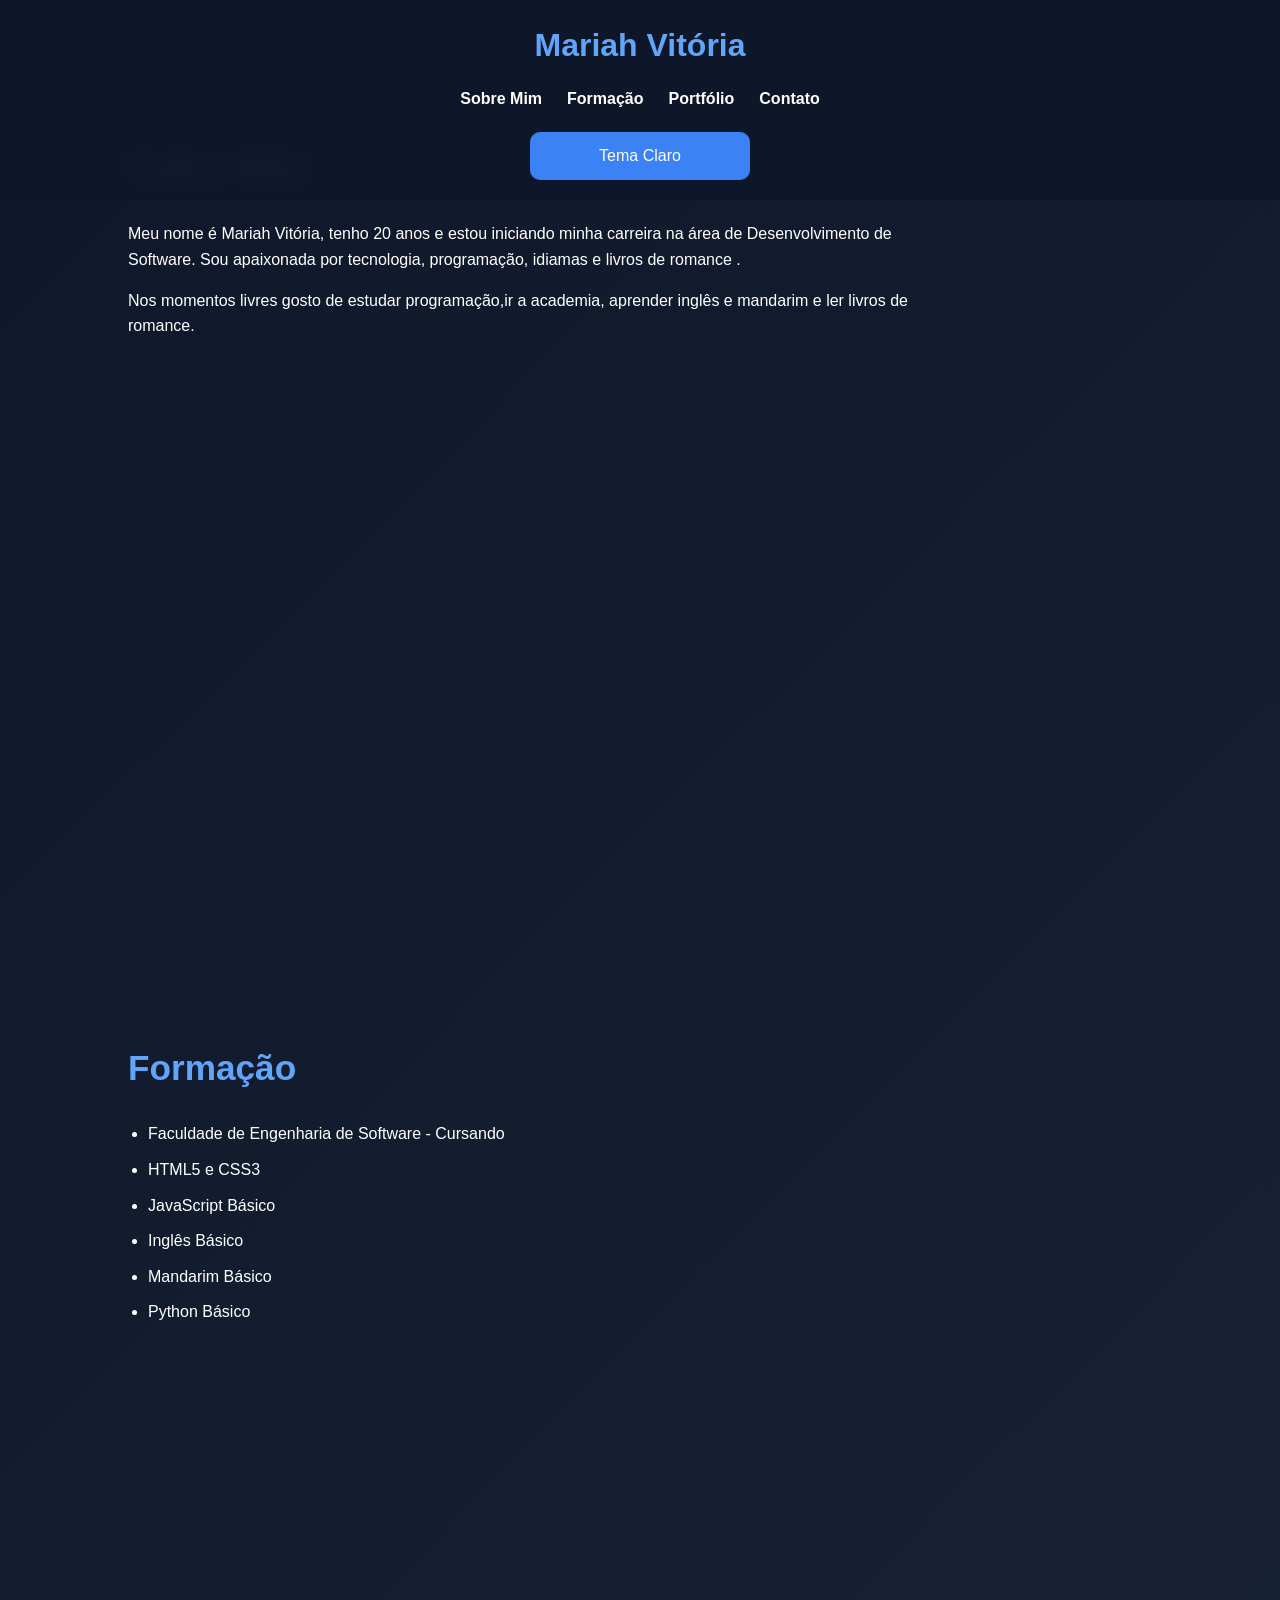
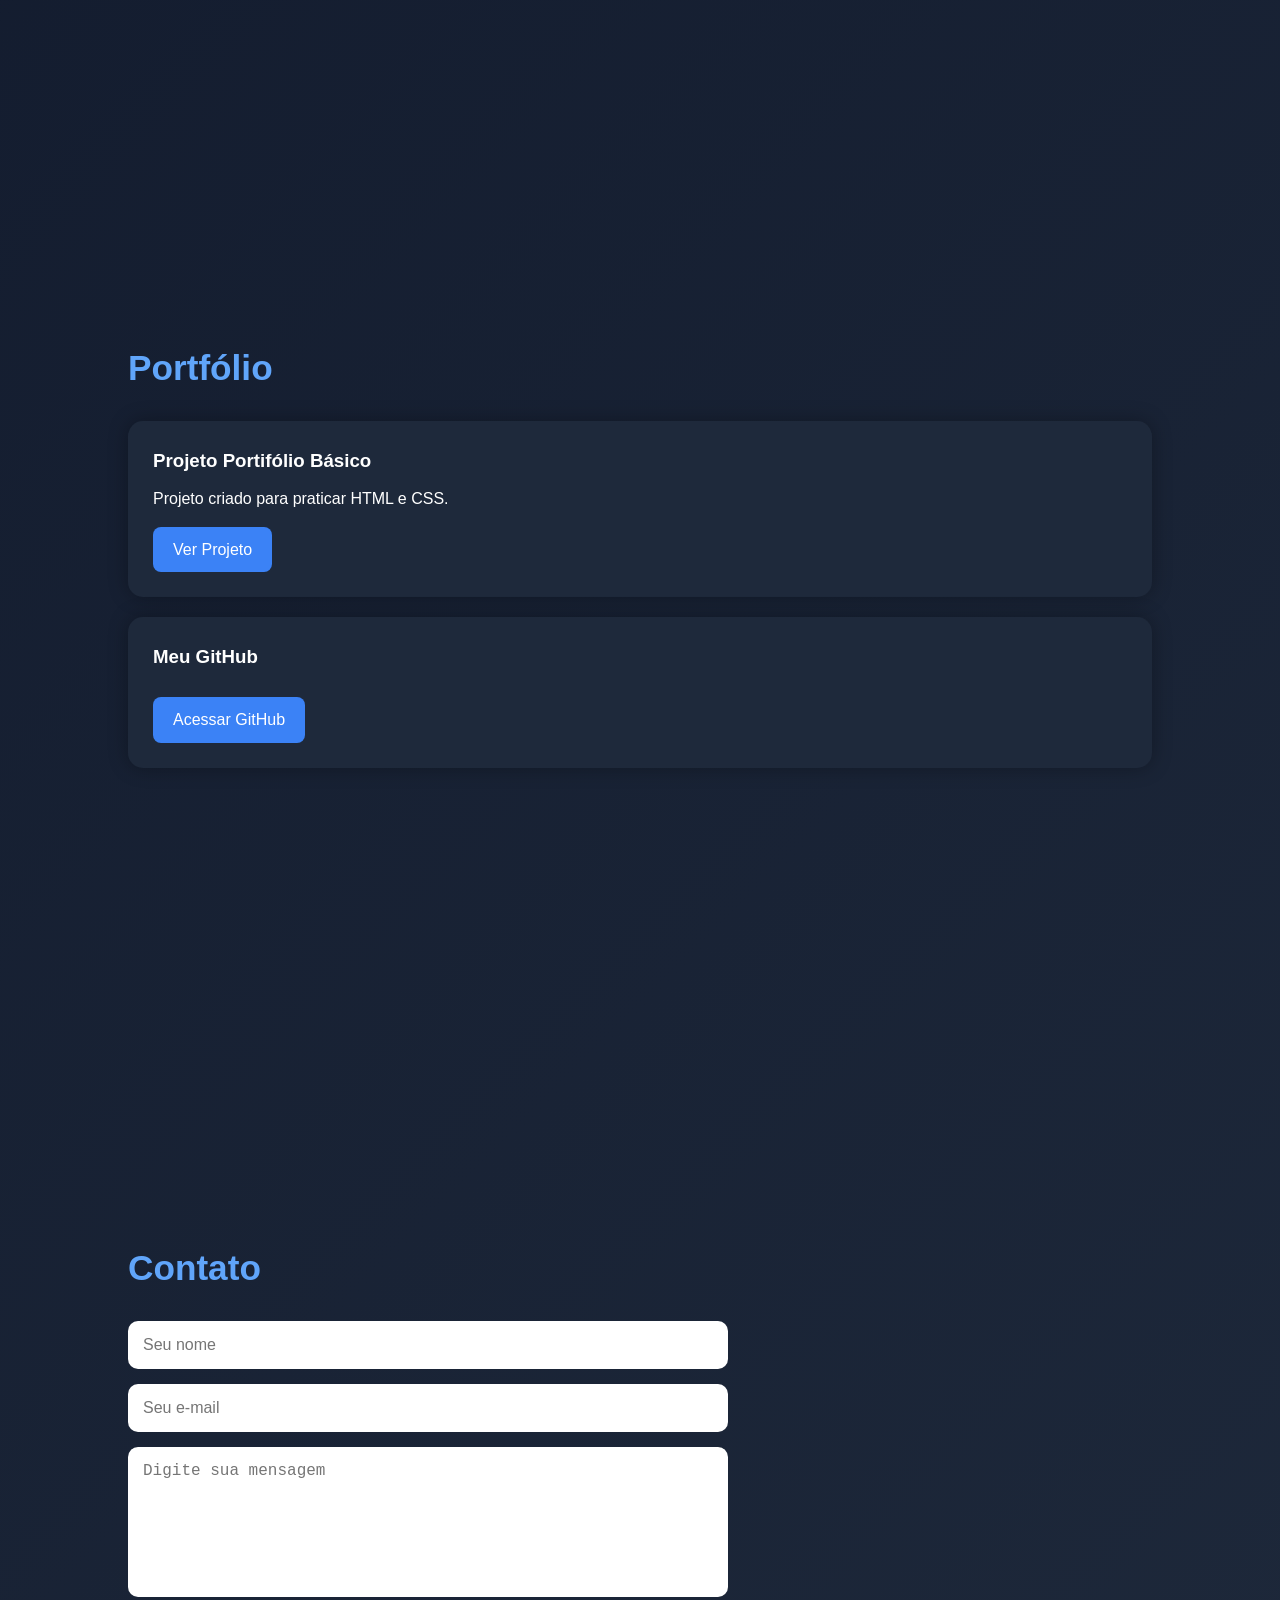
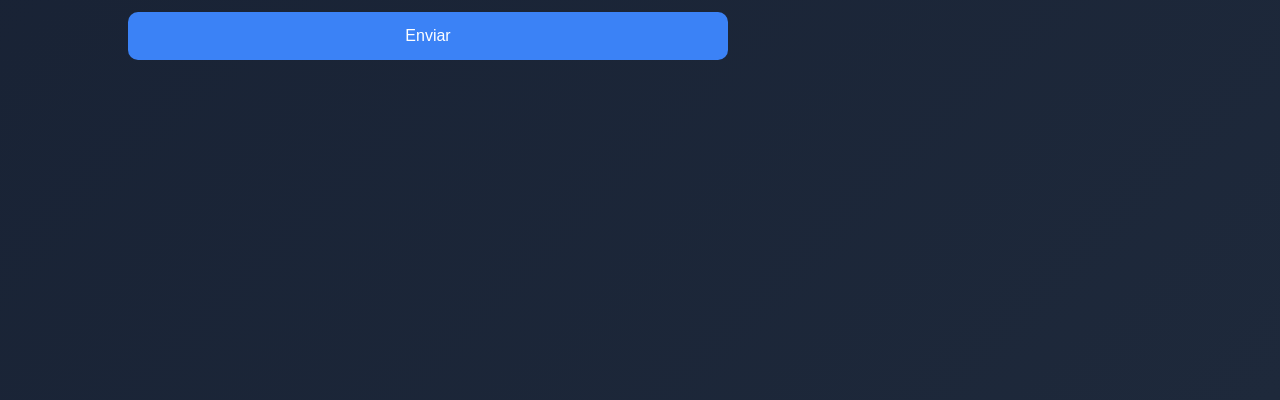
<file: index.html>
<!DOCTYPE html>
<html lang="pt-br">
<head>
    <meta charset="UTF-8">
    <meta name="viewport" content="width=device-width, initial-scale=1.0">
    <title>Portifólio - Mariah Vitória</title>
     <link rel="stylesheet" href="projeto.css">
</head>
<body>
    <header>
        <h1>Mariah Vitória</h1>

        <nav>
            <ul>
                <li><a href="#sobre">Sobre Mim</a></li>
                <li><a href="#formacao">Formação</a></li>
                <li><a href="#portfolio">Portfólio</a></li>
                <li><a href="#contato">Contato</a></li>
            </ul>
        </nav>

        <button id="temaBtn">Tema Claro</button>
    </header>

    <section id="sobre">
        <h2>Sobre Mim</h2>

        <p>
            Meu nome é Mariah Vitória, tenho 20 anos e estou iniciando minha
            carreira na área de Desenvolvimento de Software.
            Sou apaixonada por tecnologia, programação, idiamas e livros de romance .
        </p>

        <p>
            Nos momentos livres gosto de estudar programação,ir a 
            academia, aprender inglês e mandarim e ler livros de romance.
        </p>
    </section>

    <section id="formacao">
        <h2>Formação</h2>

        <ul>
            <li>Faculdade de Engenharia de Software - Cursando</li>
            <li>HTML5 e CSS3</li>
            <li>JavaScript Básico</li>
            <li>Inglês Básico</li>
            <li>Mandarim Básico</li>
            <li>Python Básico</li>
        </ul>
    </section>

    <section id="portfolio">
        <h2>Portfólio</h2>

        <div class="card">
            <h3>Projeto Portifólio Básico</h3>

            <p>Projeto criado para praticar HTML e CSS.</p>

            <a href="https://github.com/Mavihh2" target="_blank">
                Ver Projeto
            </a>
        </div>

        <div class="card">
            <h3>Meu GitHub</h3>

            <a href="https://github.com/Mavihh2" target="_blank">
                Acessar GitHub
            </a>
        </div>
    </section>

    <section id="contato">
        <h2>Contato</h2>

        <form id="formContato">

            <input
                type="text"
                id="nome"
                placeholder="Seu nome">

            <input
                type="email"
                id="email"
                placeholder="Seu e-mail">

            <textarea
                id="mensagem"
                placeholder="Digite sua mensagem"></textarea>

            <button type="submit">
                Enviar
            </button>

        </form>

        <p id="resultado"></p>
    </section>

    <script src="projeto.js"></script>
</body>
</html>
</file>
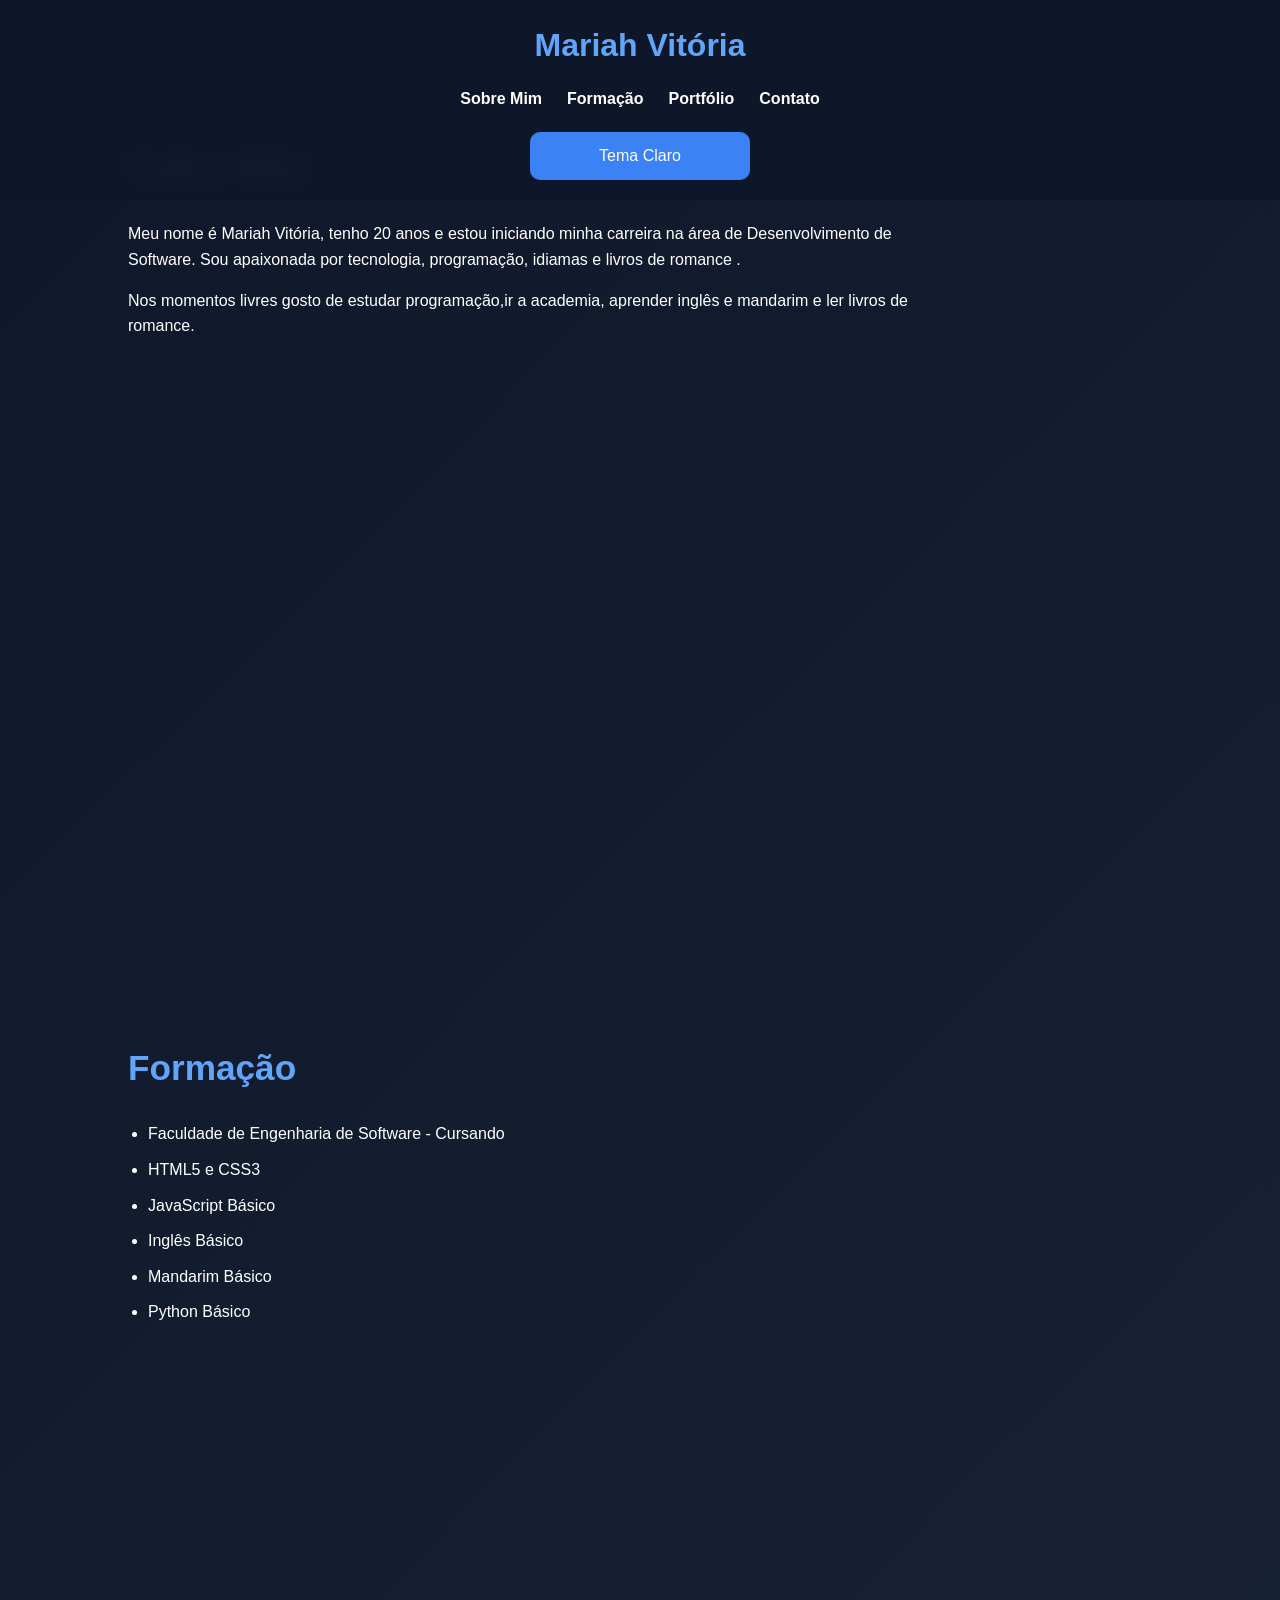
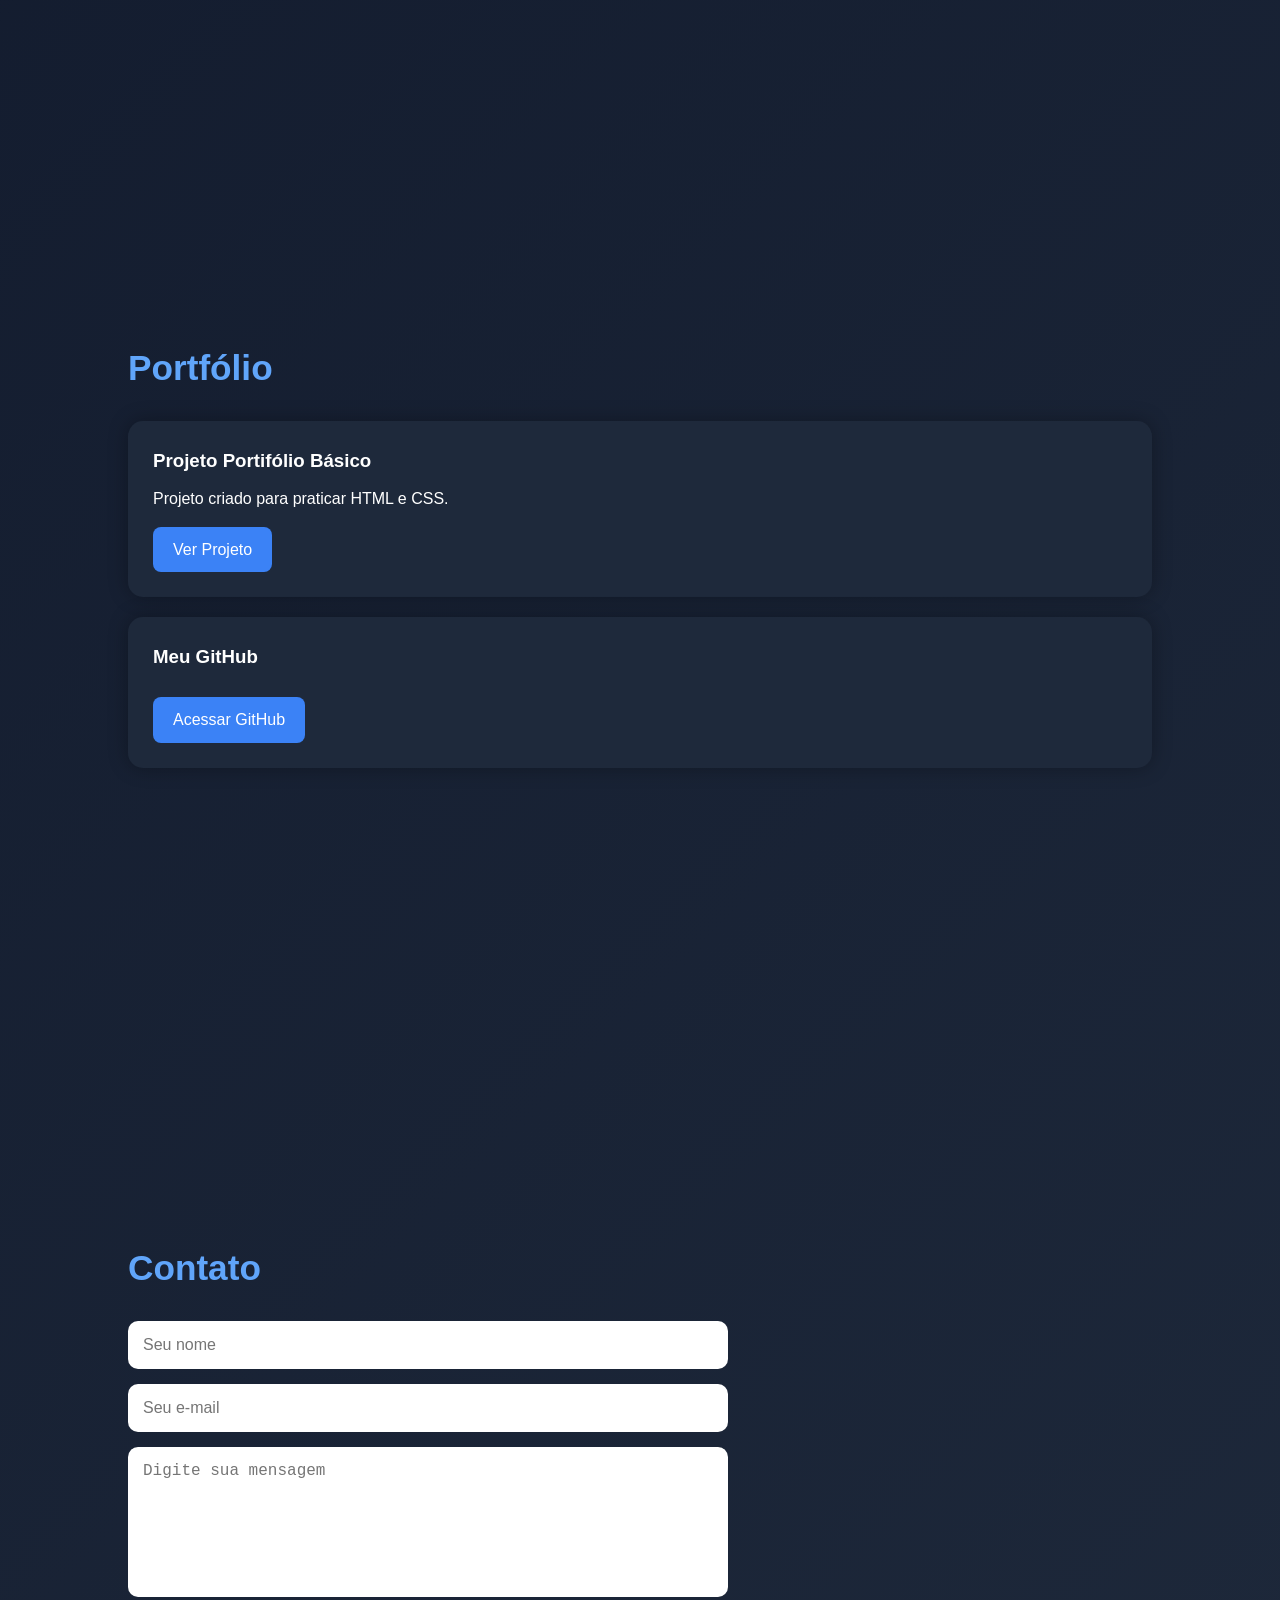
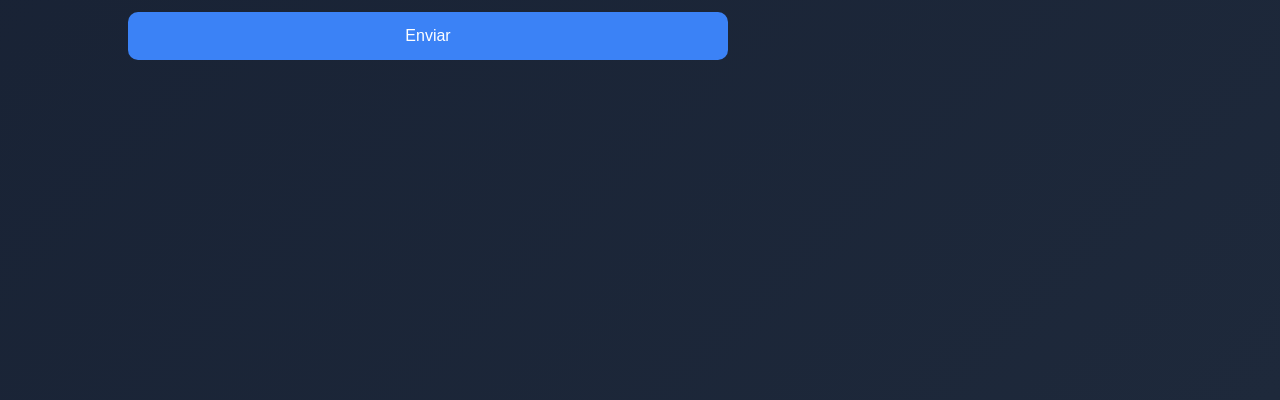
<file: projeto.html>
<!DOCTYPE html>
<html lang="pt-br">
<head>
    <meta charset="UTF-8">
    <meta name="viewport" content="width=device-width, initial-scale=1.0">
    <title>Portifólio - Mariah Vitória</title>
     <link rel="stylesheet" href="projeto.css">
</head>
<body>
    <header>
        <h1>Mariah Vitória</h1>

        <nav>
            <ul>
                <li><a href="#sobre">Sobre Mim</a></li>
                <li><a href="#formacao">Formação</a></li>
                <li><a href="#portfolio">Portfólio</a></li>
                <li><a href="#contato">Contato</a></li>
            </ul>
        </nav>

        <button id="temaBtn">Tema Claro</button>
    </header>

    <section id="sobre">
        <h2>Sobre Mim</h2>

        <p>
            Meu nome é Mariah Vitória, tenho 20 anos e estou iniciando minha
            carreira na área de Desenvolvimento de Software.
            Sou apaixonada por tecnologia, programação, idiamas e livros de romance .
        </p>

        <p>
            Nos momentos livres gosto de estudar programação,ir a 
            academia, aprender inglês e mandarim e ler livros de romance.
        </p>
    </section>

    <section id="formacao">
        <h2>Formação</h2>

        <ul>
            <li>Faculdade de Engenharia de Software - Cursando</li>
            <li>HTML5 e CSS3</li>
            <li>JavaScript Básico</li>
            <li>Inglês Básico</li>
            <li>Mandarim Básico</li>
            <li>Python Básico</li>
        </ul>
    </section>

    <section id="portfolio">
        <h2>Portfólio</h2>

        <div class="card">
            <h3>Projeto Portifólio Básico</h3>

            <p>Projeto criado para praticar HTML e CSS.</p>

            <a href="https://github.com/Mavihh2" target="_blank">
                Ver Projeto
            </a>
        </div>

        <div class="card">
            <h3>Meu GitHub</h3>

            <a href="https://github.com/Mavihh2" target="_blank">
                Acessar GitHub
            </a>
        </div>
    </section>

    <section id="contato">
        <h2>Contato</h2>

        <form id="formContato">

            <input
                type="text"
                id="nome"
                placeholder="Seu nome">

            <input
                type="email"
                id="email"
                placeholder="Seu e-mail">

            <textarea
                id="mensagem"
                placeholder="Digite sua mensagem"></textarea>

            <button type="submit">
                Enviar
            </button>

        </form>

        <p id="resultado"></p>
    </section>

    <script src="projeto.js"></script>

</body>
</html>
</body>
</html>
</file>
<file: projeto.css>
*{
    margin:0;
    padding:0;
    box-sizing:border-box;
    scroll-behavior:smooth;
}

body{
    font-family:'Segoe UI', sans-serif;
    background:linear-gradient(135deg,#0f172a,#1e293b);
    color:white;
    line-height:1.6;
}

/* MENU */

header{
    position:fixed;
    width:100%;
    top:0;
    background:rgba(15,23,42,0.95);
    backdrop-filter:blur(10px);
    padding:20px;
    z-index:1000;
}

header h1{
    text-align:center;
    color:#60a5fa;
    margin-bottom:15px;
}

nav ul{
    display:flex;
    justify-content:center;
    gap:25px;
    list-style:none;
}

nav a{
    text-decoration:none;
    color:white;
    font-weight:600;
    transition:0.3s;
}

nav a:hover{
    color:#60a5fa;
}

/* SEÇÕES */

section{
    min-height:100vh;
    padding:140px 10% 80px;
}

section h2{
    font-size:2.2rem;
    margin-bottom:25px;
    color:#60a5fa;
}

/* SOBRE */

#sobre p{
    max-width:800px;
    margin-bottom:15px;
}

/* FORMAÇÃO */

#formacao ul{
    margin-left:20px;
}

#formacao li{
    margin-bottom:10px;
}

/* PORTFÓLIO */

.card{
    background:#1e293b;
    padding:25px;
    border-radius:15px;
    margin-top:20px;
    box-shadow:0 0 20px rgba(0,0,0,0.3);
    transition:0.3s;
}

.card:hover{
    transform:translateY(-5px);
}

.card h3{
    margin-bottom:10px;
}

.card a{
    display:inline-block;
    margin-top:15px;
    text-decoration:none;
    color:white;
    background:#3b82f6;
    padding:10px 20px;
    border-radius:8px;
    transition:0.3s;
}

.card a:hover{
    background:#2563eb;
}

/* CONTATO */

form{
    max-width:600px;
    display:flex;
    flex-direction:column;
    gap:15px;
}

input,
textarea{
    padding:15px;
    border:none;
    border-radius:10px;
    font-size:16px;
}

textarea{
    min-height:150px;
    resize:none;
}

button{
    background:#3b82f6;
    color:white;
    border:none;
    padding:15px;
    border-radius:10px;
    cursor:pointer;
    font-size:16px;
    transition:0.3s;
}

button:hover{
    background:#2563eb;
}

/* BOTÃO TEMA */

#temaBtn{
    display:block;
    margin:20px auto 0;
    width:220px;
}

/* TEMA CLARO */

.light{
    background:#f8fafc;
    color:#1e293b;
}

.light .card{
    background:white;
    color:#1e293b;
}

.light header{
    background:white;
}

.light nav a{
    color:#1e293b;
}

/* RESPONSIVO */

@media(max-width:768px){

    nav ul{
        flex-direction:column;
        align-items:center;
        gap:10px;
    }

    section{
        padding:180px 8% 60px;
    }

    section h2{
        font-size:1.8rem;
    }
}
</file>
